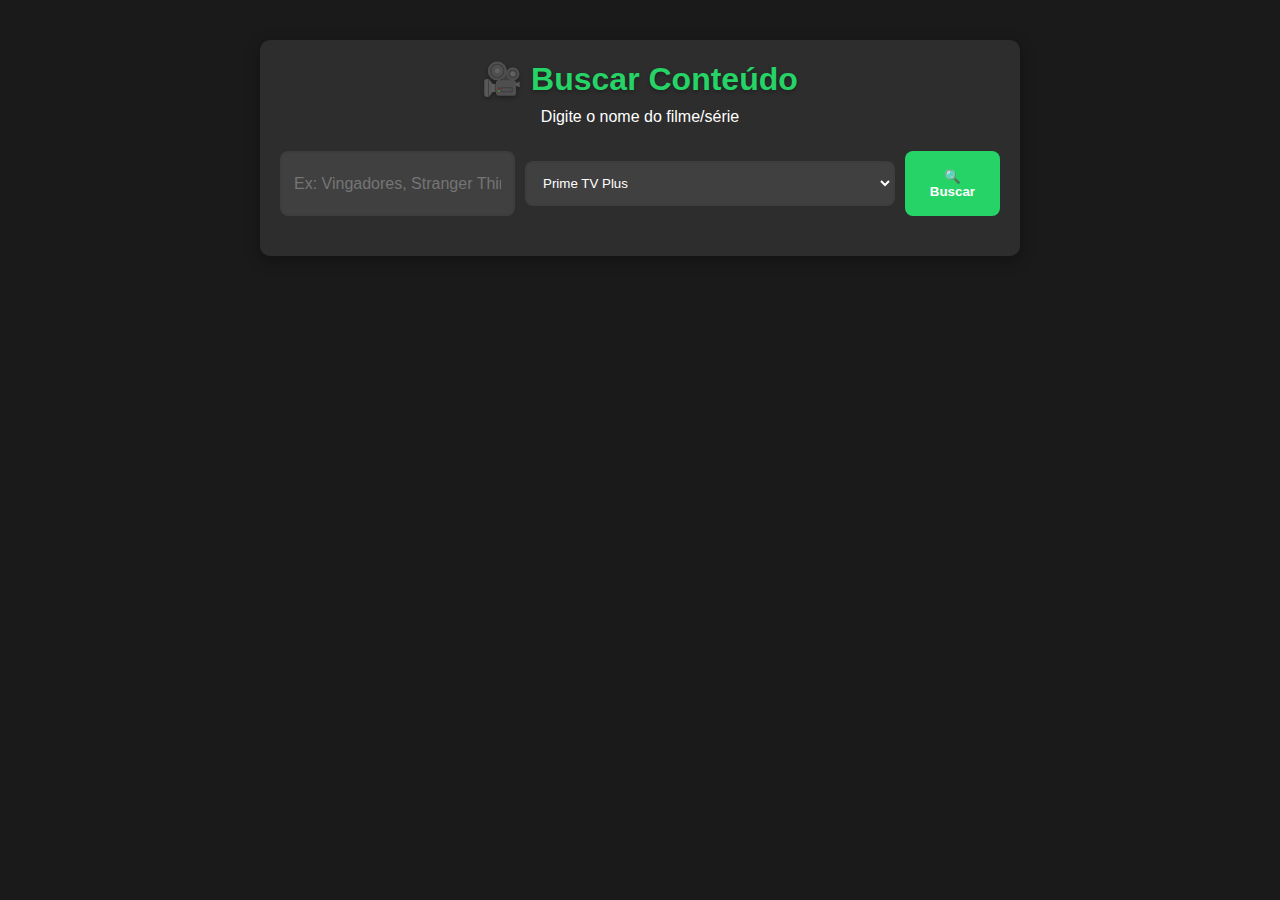
<file: index.html>
<!DOCTYPE html>
<html lang="pt-BR">
<head>
    <meta charset="UTF-8">
    <meta name="viewport" content="width=device-width, initial-scale=1.0">
    <title>Sistema de Pedidos - Prime TV</title>
    <style>
        :root {
            --primary-color: #25D366;
            --background: #1a1a1a;
            --text-color: #ffffff;
        }

        * {
            margin: 0;
            padding: 0;
            box-sizing: border-box;
        }

        body {
            font-family: 'Arial', sans-serif;
            background: var(--background);
            color: var(--text-color);
        }

        .container {
            max-width: 800px;
            margin: 20px auto;
            padding: 20px;
        }

        .search-section {
            background: #2d2d2d;
            padding: 20px;
            border-radius: 10px;
            box-shadow: 0 4px 15px rgba(0,0,0,0.3);
            animation: slideUp 0.5s ease-out;
        }

        @keyframes slideUp {
            from { transform: translateY(50px); opacity: 0; }
            to { transform: translateY(0); opacity: 1; }
        }

        .search-header {
            text-align: center;
            margin-bottom: 25px;
        }

        .search-header h1 {
            font-size: 2em;
            margin-bottom: 10px;
            color: var(--primary-color);
            text-shadow: 0 2px 4px rgba(0,0,0,0.3);
        }

        .search-box {
            display: flex;
            gap: 10px;
            margin-bottom: 20px;
        }

        input[type="text"] {
            flex: 1;
            padding: 12px;
            border: 2px solid #3d3d3d;
            border-radius: 8px;
            background: #404040;
            color: white;
            transition: all 0.3s;
            font-size: 16px;
        }

        input[type="text"]:focus {
            border-color: var(--primary-color);
            outline: none;
            box-shadow: 0 0 8px rgba(37, 211, 102, 0.3);
        }

        button {
            background: var(--primary-color);
            color: white;
            border: none;
            padding: 12px 25px;
            border-radius: 8px;
            cursor: pointer;
            transition: all 0.3s;
            font-weight: bold;
            display: flex;
            align-items: center;
            gap: 8px;
        }

        button:hover {
            transform: translateY(-2px);
            box-shadow: 0 4px 15px rgba(37, 211, 102, 0.3);
        }

        #results {
            display: grid;
            grid-template-columns: repeat(auto-fill, minmax(150px, 1fr));
            gap: 15px;
            margin-top: 20px;
        }

        .movie-card {
            background: #333;
            border-radius: 12px;
            overflow: hidden;
            cursor: pointer;
            transition: all 0.3s;
            animation: cardEnter 0.5s ease-out;
            opacity: 0;
            animation-fill-mode: forwards;
        }

        @keyframes cardEnter {
            from { transform: scale(0.9); opacity: 0; }
            to { transform: scale(1); opacity: 1; }
        }

        .movie-card:hover {
            transform: translateY(-5px);
            box-shadow: 0 8px 20px rgba(0,0,0,0.3);
        }

        .movie-poster {
            width: 100%;
            height: 200px;
            object-fit: cover;
            border-bottom: 3px solid var(--primary-color);
        }

        .movie-info {
            padding: 12px;
            text-align: center;
        }

        .request-section {
            display: none;
            background: #2d2d2d;
            padding: 20px;
            border-radius: 10px;
            margin-top: 20px;
            animation: sectionExpand 0.4s ease-out;
        }

        @keyframes sectionExpand {
            from { transform: scale(0.95); opacity: 0; }
            to { transform: scale(1); opacity: 1; }
        }

        .request-content {
            background: #404040;
            padding: 15px;
            border-radius: 8px;
            margin: 15px 0;
            white-space: pre-wrap;
            border-left: 4px solid var(--primary-color);
        }

        .action-buttons {
            display: flex;
            gap: 10px;
            margin-top: 15px;
        }

        .action-button {
            background: var(--primary-color);
            color: white;
            padding: 12px 20px;
            border: none;
            border-radius: 8px;
            cursor: pointer;
            text-decoration: none;
            display: flex;
            align-items: center;
            gap: 8px;
            transition: all 0.3s;
        }

        .action-button:hover {
            transform: translateY(-2px);
            box-shadow: 0 4px 12px rgba(37, 211, 102, 0.3);
        }

        .copy-success {
            position: fixed;
            bottom: 20px;
            right: 20px;
            background: var(--primary-color);
            color: white;
            padding: 15px 25px;
            border-radius: 8px;
            display: none;
            animation: slideIn 0.3s ease-out;
        }

        @keyframes slideIn {
            from { transform: translateX(100%); }
            to { transform: translateX(0); }
        }

        select {
            width: 100%;
            padding: 12px;
            margin: 10px 0;
            background: #404040;
            border: 2px solid #3d3d3d;
            border-radius: 8px;
            color: white;
            transition: all 0.3s;
        }

        select:focus {
            border-color: var(--primary-color);
            outline: none;
            box-shadow: 0 0 8px rgba(37, 211, 102, 0.3);
        }
    </style>
</head>
<body>
    <div class="container">
        <div class="search-section">
            <div class="search-header">
                <h1>🎥 Buscar Conteúdo</h1>
                <p>Digite o nome do filme/série</p>
            </div>

            <div class="search-box">
                <input type="text" 
                       id="searchInput" 
                       placeholder="Ex: Vingadores, Stranger Things...">
                <select id="serverSelect">
                    <option value="Prime TV Plus">Prime TV Plus</option>
                    <option value="Prime TV DualServer">Prime TV DualServer</option>
                </select>
                <button onclick="buscarConteudo()">
                    🔍 Buscar
                </button>
            </div>

            <div id="results"></div>
        </div>

        <div class="request-section" id="requestSection">
            <h2>📝 Seu Pedido Pronto</h2>
            <div class="request-content" id="requestText"></div>
            <div class="action-buttons">
                <button class="action-button" onclick="copiarTexto()">
                    📋 Copiar Pedido
                </button>
                <a href="https://chat.whatsapp.com/FvRc9jSGmTg0JMHFyUbGZk" 
                   class="action-button" 
                   target="_blank">
                   📲 Entrar no Grupo
                </a>
            </div>
        </div>

        <div class="copy-success" id="copySuccess">
            ✅ Texto copiado com sucesso!
        </div>
    </div>

    <script>
        const API_KEY = 'bff0b08c107031151bc7e95e4a5cf803';
        let selectedContent = null;

        async function buscarConteudo() {
            const query = document.getElementById('searchInput').value.trim();
            if (!query) return;

            try {
                const response = await fetch(
                    `https://api.themoviedb.org/3/search/multi?api_key=${API_KEY}&query=${encodeURIComponent(query)}&language=pt-BR`
                );
                const data = await response.json();
                exibirResultados(data.results);
            } catch (error) {
                showFeedback('⚠️ Erro na busca! Tente novamente.');
            }
        }

        function exibirResultados(resultados) {
            const container = document.getElementById('results');
            container.innerHTML = resultados.map((item, index) => `
                <div class="movie-card" 
                     style="animation-delay: ${index * 0.1}s"
                     onclick="selecionarConteudo(
                         '${item.id}', 
                         '${item.media_type}', 
                         '${item.title?.replace(/'/g, "\\'") || item.name?.replace(/'/g, "\\'")}', 
                         '${(item.release_date || item.first_air_date)?.split('-')[0] || 'N/A'}',
                         '${item.poster_path || ''}'
                     )">
                    <img src="${item.poster_path ? `https://image.tmdb.org/t/p/w300${item.poster_path}` : 'https://via.placeholder.com/300x450?text=Sem+Imagem'}" 
                         class="movie-poster"
                         alt="${item.title || item.name}">
                    <div class="movie-info">
                        <h3>${item.title || item.name}</h3>
                        <p>${(item.release_date || item.first_air_date)?.split('-')[0] || ''}</p>
                    </div>
                </div>
            `).join('');
        }

        function selecionarConteudo(id, type, title, year, poster) {
            const selectedServer = document.getElementById('serverSelect').value;
            
            const requestText = `🔰 *PEDIDO PRIME TV*

🎬 Título: ${title}
📅 Ano: ${year}
📌 Tipo: ${type === 'movie' ? 'Filme' : 'Série'}
🖥️ Servidor: ${selectedServer}

_Enviado via Sistema de Solicitações_`;

            document.getElementById('requestText').textContent = requestText;
            document.getElementById('requestSection').style.display = 'block';
            window.scrollTo({ top: document.body.scrollHeight, behavior: 'smooth' });
        }

        function copiarTexto() {
            const text = document.getElementById('requestText').textContent;
            const textarea = document.createElement('textarea');
            textarea.value = text;
            document.body.appendChild(textarea);
            textarea.select();
            
            try {
                document.execCommand('copy');
                showFeedback('✅ Texto copiado com sucesso!');
            } catch (err) {
                showFeedback('⚠️ Erro ao copiar! Use Ctrl+C');
            }
            
            document.body.removeChild(textarea);
        }

        function showFeedback(message) {
            const feedback = document.getElementById('copySuccess');
            feedback.textContent = message;
            feedback.style.display = 'block';
            setTimeout(() => {
                feedback.style.display = 'none';
            }, 2000);
        }
    </script>
</body>
</html>
</file>
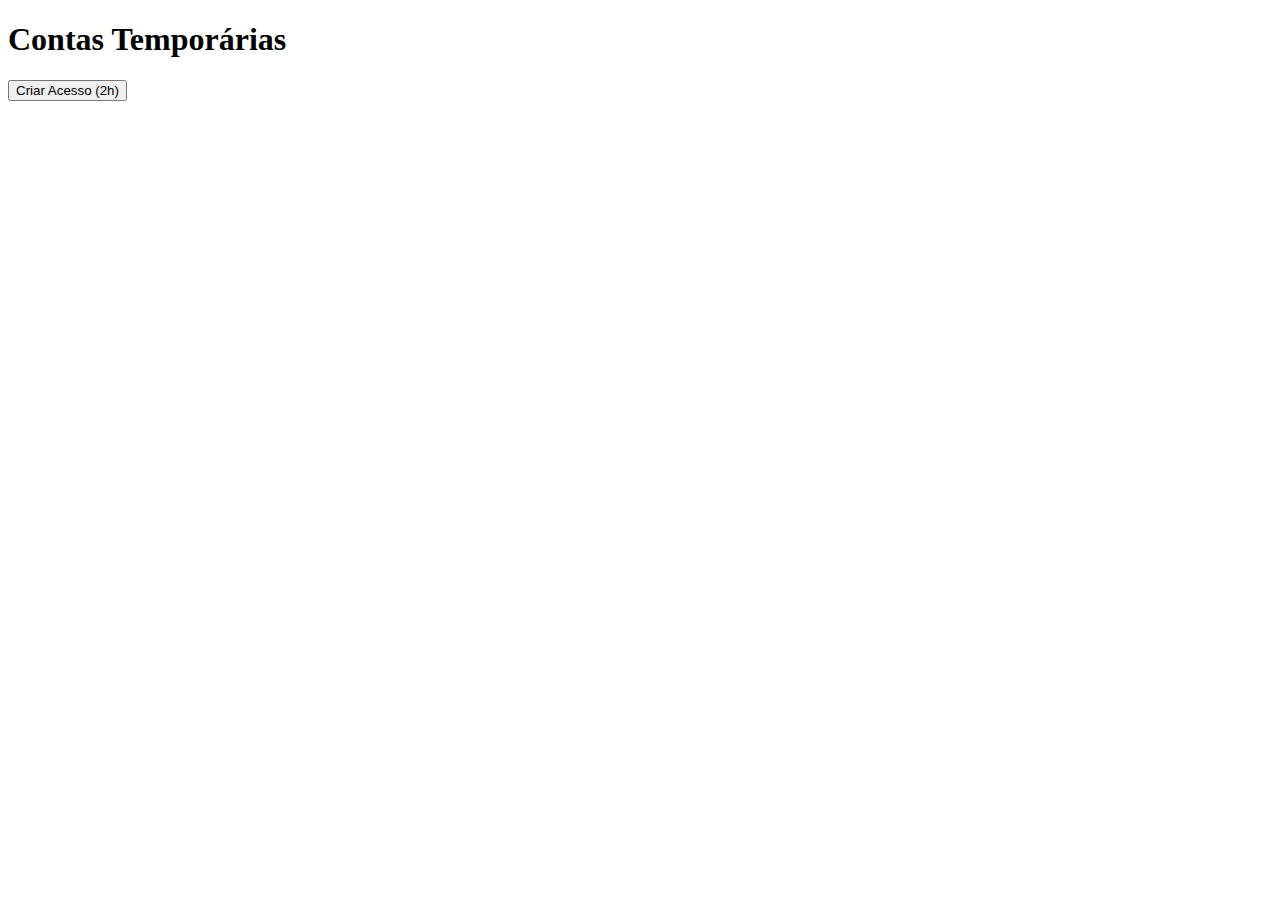
<file: panel/index.html>
<!DOCTYPE html>
<html>
<head>
    <title>Painel IPTV - pnetv22</title>
</head>
<body>
    <h1>Contas Temporárias</h1>
    <button onclick="createAccount()">Criar Acesso (2h)</button>
    <div id="contas"></div>

    <script>
        // Carregar contas
        async function loadAccounts() {
            const response = await fetch('https://raw.githubusercontent.com/pnetv22/pnetv22.github.io/main/accounts.json?t=' + Date.now());
            const accounts = await response.json();
            document.getElementById('contas').innerHTML = accounts.map(acc => `
                <div>
                    <strong>${acc.username}</strong> - Expira em ${new Date(acc.expires_at).toLocaleString()}
                    <button onclick="deleteAccount('${acc.id}')">Excluir</button>
                </div>
            `).join('');
        }

        // Criar conta
        async function createAccount() {
            await fetch('https://api.github.com/repos/pnetv22/pnetv22.github.io/dispatches', {
                method: 'POST',
                headers: {
                    'Authorization': 'token SEU_TOKEN_GITHUB',
                    'Accept': 'application/vnd.github.everest-preview+json'
                },
                body: JSON.stringify({ event_type: 'create_temp_account' })
            });
            setTimeout(loadAccounts, 8000); // Aguarde 8s para o GitHub atualizar
        }

        // Excluir conta
        async function deleteAccount(id) {
            await fetch('https://api.github.com/repos/pnetv22/pnetv22.github.io/dispatches', {
                method: 'POST',
                headers: {
                    'Authorization': 'token SEU_TOKEN_GITHUB',
                    'Accept': 'application/vnd.github.everest-preview+json'
                },
                body: JSON.stringify({
                    event_type: 'delete_temp_account',
                    client_payload: { id }
                })
            });
            setTimeout(loadAccounts, 8000);
        }

        // Iniciar
        loadAccounts();
    </script>
</body>
</html>
</file>
